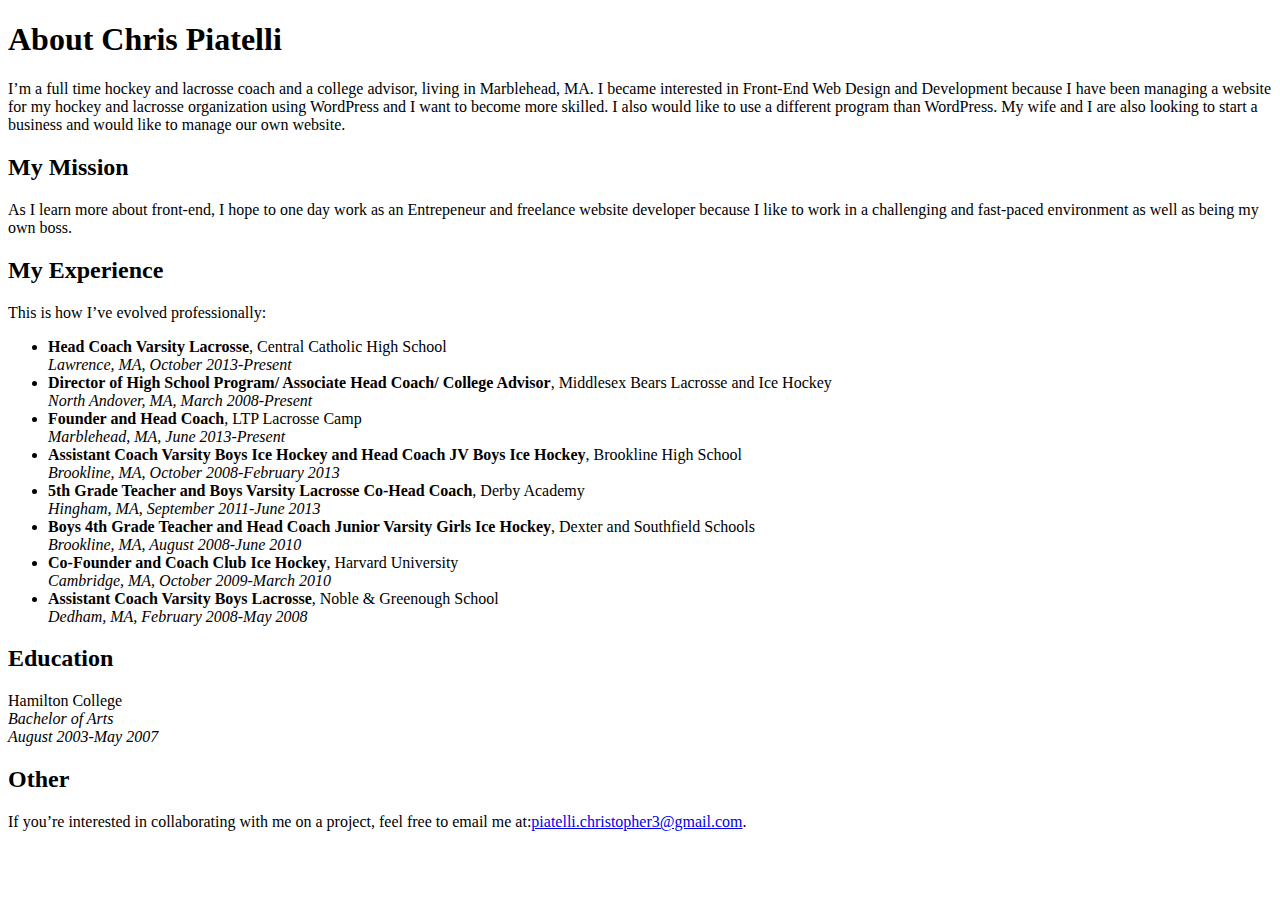
<file: index.html>
<!DOCTYPE html>
<html>
<head>
  <title>About Chris Piatelli</title>
</head>
<body>
  <h1>About Chris Piatelli</h1>
  <p>I’m a full time hockey and lacrosse coach and a college advisor, living in Marblehead, MA. I became interested in Front-End Web Design and Development because I have been managing a website for my hockey and lacrosse organization using WordPress and I want to become more skilled. I also would like to use a different program than WordPress.  My wife and I are also looking to start a business and would like to manage our own website.</p>

  <h2>My Mission</h2>
  <p>As I learn more about front-end, I hope to one day work as an Entrepeneur and freelance website developer because I like to work in a challenging and fast-paced environment as well as being my own boss.</p>

  <h2>My Experience</h2>
  <p>This is how I’ve evolved professionally:</p>
  <ul>
    <li><strong>Head Coach Varsity Lacrosse</strong>, Central Catholic High School<br>
      <em>Lawrence, MA, October 2013-Present</em></li>
    <li><strong>Director of High School Program/ Associate Head Coach/ College Advisor</strong>, Middlesex Bears Lacrosse and Ice Hockey<br>
      <em>North Andover, MA, March 2008-Present</em></li>
    <li><strong>Founder and Head Coach</strong>, LTP Lacrosse Camp<br>
      <em>Marblehead, MA, June 2013-Present</em></li>
    <li><strong>Assistant Coach Varsity Boys Ice Hockey and Head Coach JV Boys Ice Hockey</strong>, Brookline High School<br>
      <em>Brookline, MA, October 2008-February 2013</em></li>
    <li><strong>5th Grade Teacher and Boys Varsity Lacrosse Co-Head Coach</strong>, Derby Academy<br>
      <em>Hingham, MA, September 2011-June 2013</em></li>
    <li><strong>Boys 4th Grade Teacher and Head Coach Junior Varsity Girls Ice Hockey</strong>, Dexter and Southfield Schools<br>
      <em>Brookline, MA, August 2008-June 2010</em></li>
    <li><strong>Co-Founder and Coach Club Ice Hockey</strong>, Harvard University<br>
      <em>Cambridge, MA, October 2009-March 2010</em></li>
    <li><strong>Assistant Coach Varsity Boys Lacrosse</strong>, Noble & Greenough School<br>
      <em>Dedham, MA, February 2008-May 2008</em></li>
  </ul>

  <h2>Education</h2>
  <p>Hamilton College
  <br><em>Bachelor of Arts</em>
  <br><em>August 2003-May 2007</em></p>

  <h2>Other</h2>
  <p>If you’re interested in collaborating with me on a project, feel free to email me at:<a href="mailto:piatelli.christopher3@gmail.com" target="_blank">piatelli.christopher3@gmail.com</a>.</p>

</body>
</html>
</file>
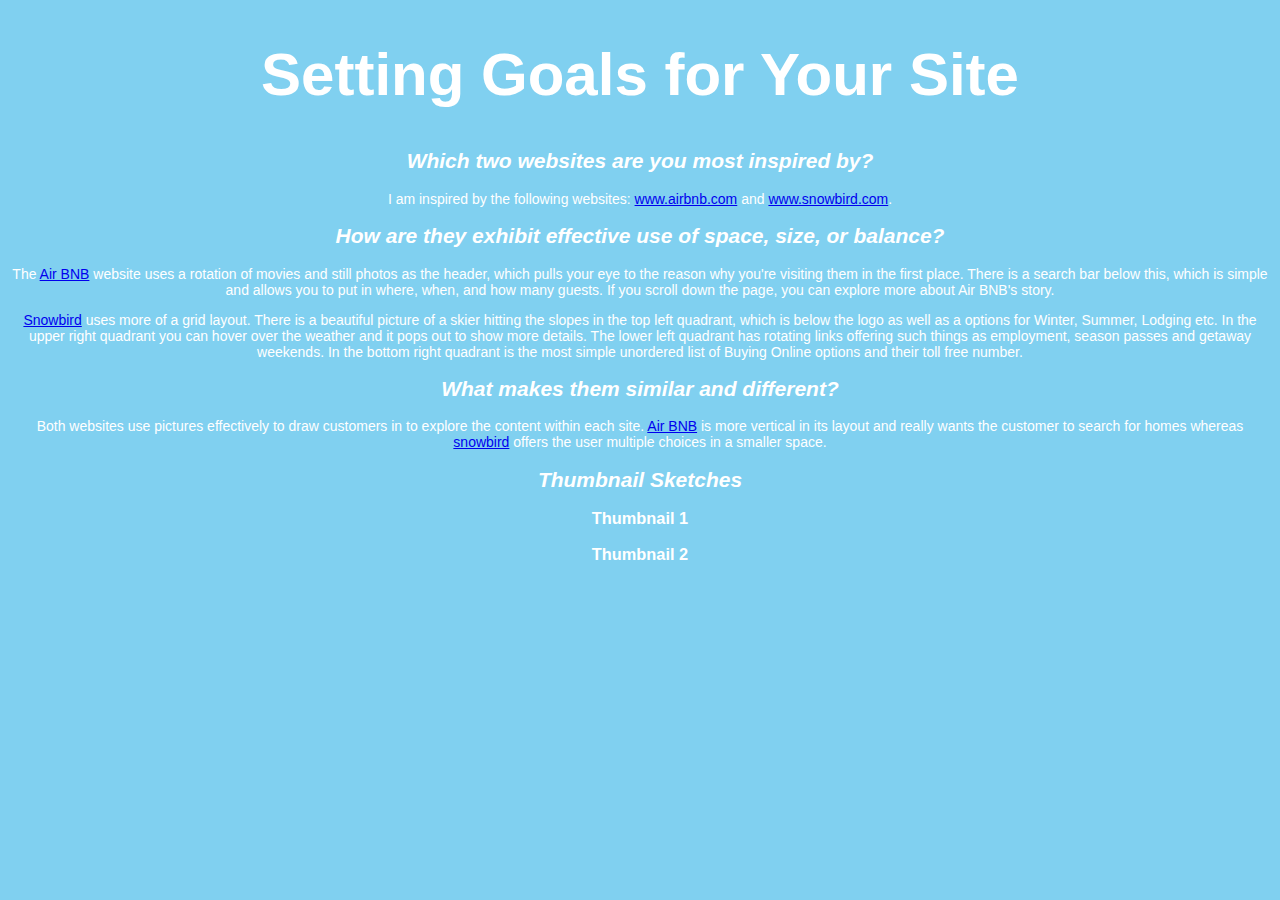
<file: unit2.html>
<!DOCTYPE html>
<head>
	<title>Setting Goals for Your Website</title>
	<style>
  	body {text-align: center;}
	body{
		background-color: #80D0F0;
		color: white;
		font-size: 14px;
		font-family: helvetica;
		font-color: white;
	}
	h1 {
		font-size: 60px;
	}
	
	</style>
</head>
	<body>
		<h1>Setting Goals for Your Site</h1>
		<h2><em>Which two websites are you most inspired by?</em></h2>
		I am inspired by the following websites:
		<a href="https://www.airbnb.com/">www.airbnb.com</a> and <a href="http://www.snowbird.com/">www.snowbird.com</a>.
		<h2><em>How are they exhibit effective use of space, size, or balance?</em></h2>
		<p>The <a href="https://www.airbnb.com/">Air BNB</a> website uses a rotation of movies and still photos as the header, which pulls your eye to the reason why you're visiting them in the first place.  There is a search bar below this, which is simple and allows you to put in where, when, and how many guests.  If you scroll down the page, you can explore more about Air BNB's story.
			</p>
		<p> <a href="http://www.snowbird.com/">Snowbird</a> uses more of a grid layout.  There is a beautiful picture of a skier hitting the slopes in the top left quadrant, which is below the logo as well as a options for Winter, Summer, Lodging etc.  In the upper right quadrant you can hover over the weather and it pops out to show more details.  The lower left quadrant has rotating links offering such things as employment, season passes and getaway weekends.  In the bottom right quadrant is the most simple unordered list of Buying Online options and their toll free number.
			</p>
		<h2><em>What makes them similar and different?</em></h2>
		<p>Both websites use pictures effectively to draw customers in to explore the content within each site.  <a href="https://www.airbnb.com/">Air BNB</a> is more vertical in its layout and really wants the customer to search for homes whereas <a href="http://www.snowbird.com/">snowbird</a> offers the user multiple choices in a smaller space.
			</p>
		<h2><em>Thumbnail Sketches</em></h2>
		<h3>Thumbnail 1</h3>
			<ul>

			</ul>
		<h3>Thumbnail 2</h3>
</body>
</html>
</file>
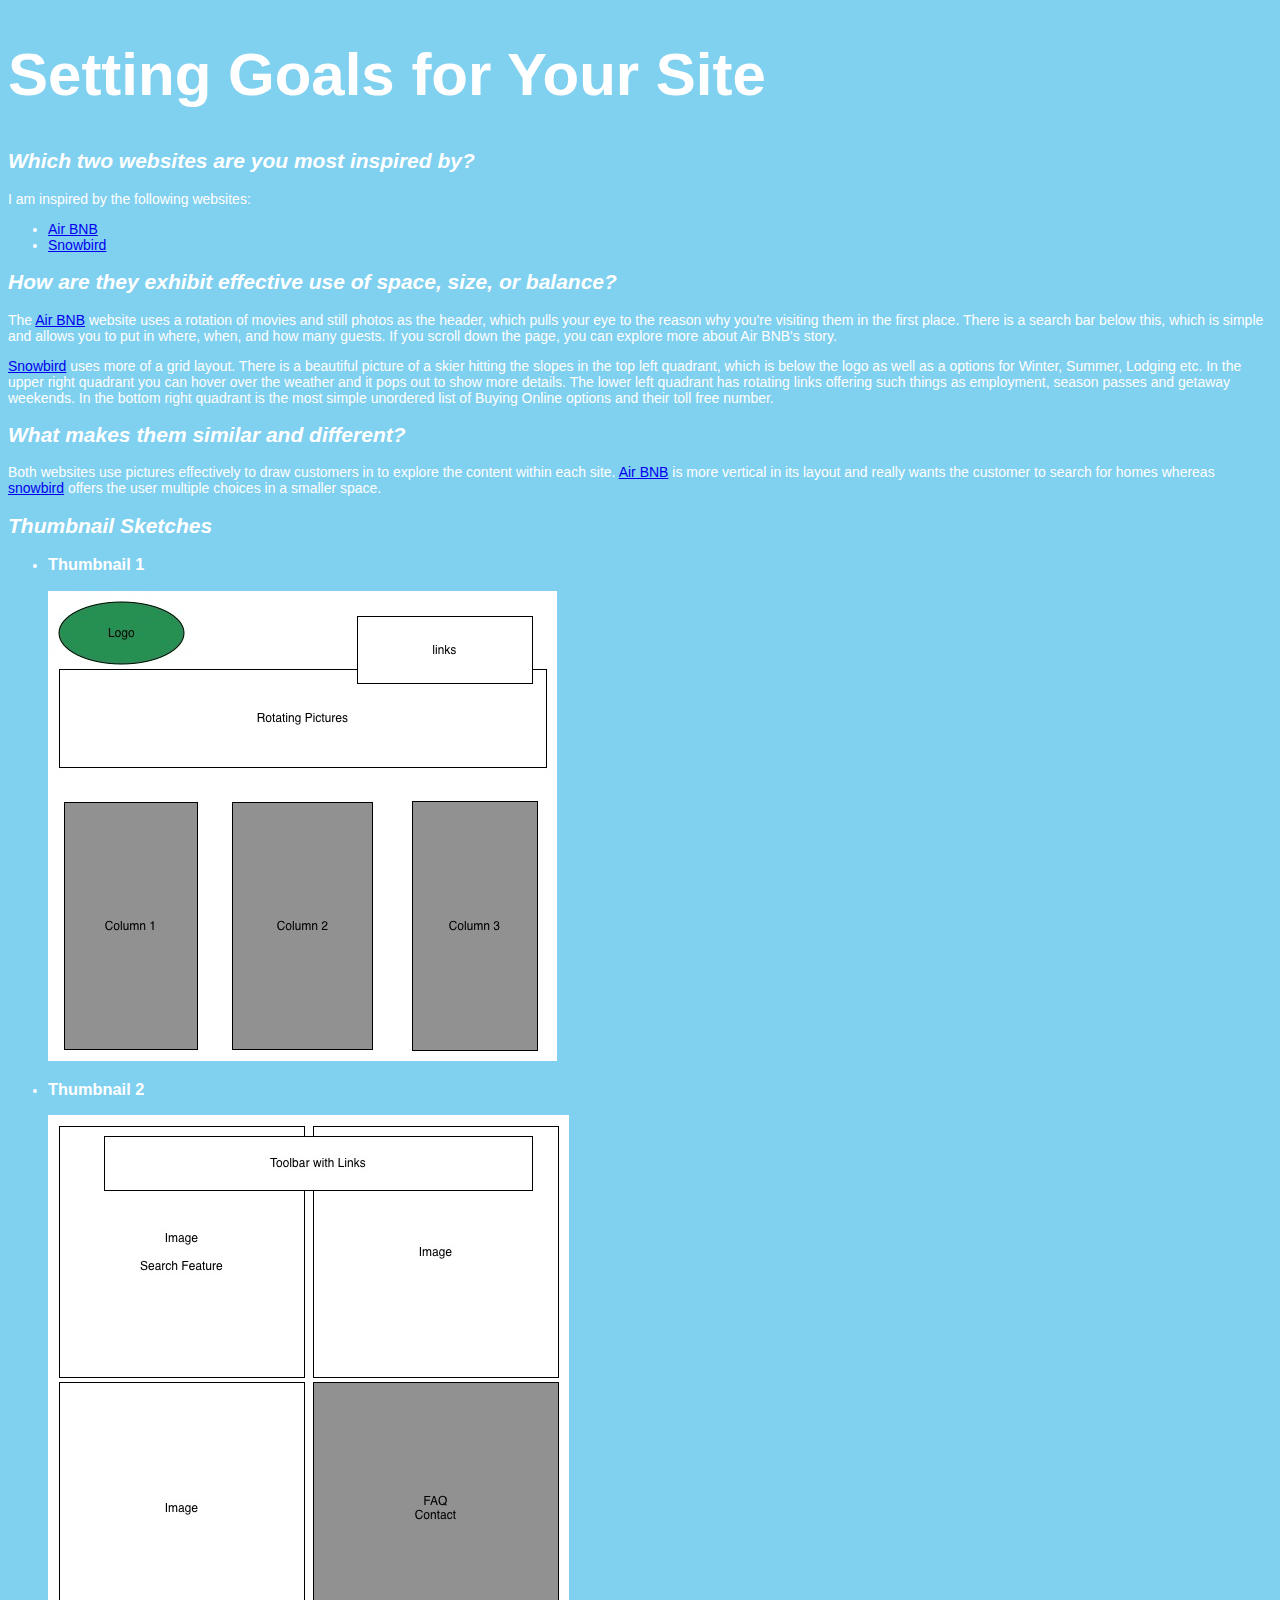
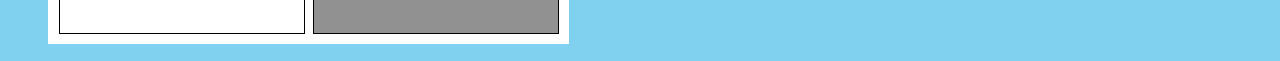
<file: unit2/unit2.html>
<!DOCTYPE html>
<head>
	<title>Setting Goals for Your Website</title>
	<style>
	body{
		background-color: #80D0F0;
		color: white;
		font-size: 14px;
		font-family: helvetica, sans-serif;
	}
	h1 {
		font-size: 60px;
	}
	h2 {
		font-style: italic;
	}
	</style>
</head>
<body>
	<h1>Setting Goals for Your Site</h1>
	
	<h2>Which two websites are you most inspired by?</h2>
		<p>I am inspired by the following websites:</p>
		<ul>
			<li><a href="https://www.airbnb.com/" target="_blank">Air BNB</a></li>
			<li><a href="http://www.snowbird.com/" target="_blank">Snowbird</a></li>
		</ul>
		
	<h2>How are they exhibit effective use of space, size, or balance?</h2>
	<p>The <a href="https://www.airbnb.com/" target="_blank">Air BNB</a> website uses a rotation of movies and still photos as the header, which pulls your eye to the reason why you're visiting them in the first place.  There is a search bar below this, which is simple and allows you to put in where, when, and how many guests.  If you scroll down the page, you can explore more about Air BNB's story.</p>
	<p> <a href="http://www.snowbird.com/" target="_blank">Snowbird</a> uses more of a grid layout.  There is a beautiful picture of a skier hitting the slopes in the top left quadrant, which is below the logo as well as a options for Winter, Summer, Lodging etc.  In the upper right quadrant you can hover over the weather and it pops out to show more details.  The lower left quadrant has rotating links offering such things as employment, season passes and getaway weekends.  In the bottom right quadrant is the most simple unordered list of Buying Online options and their toll free number.</p>
		
	<h2>What makes them similar and different?</h2>
	<p>Both websites use pictures effectively to draw customers in to explore the content within each site.  <a href="https://www.airbnb.com/" target="_blank">Air BNB</a> is more vertical in its layout and really wants the customer to search for homes whereas <a href="http://www.snowbird.com/" target="_blank">snowbird</a> offers the user multiple choices in a smaller space.</p>
		
	<h2>Thumbnail Sketches</h2>
		<ul>
			<li><h3>Thumbnail 1</h3><img src="thumbnail1.jpg"></li>
			<li><h3>Thumbnail 2</h3><img src="thumbnail2.jpg"></li>
		</ul>
</body>
</html>
</file>
